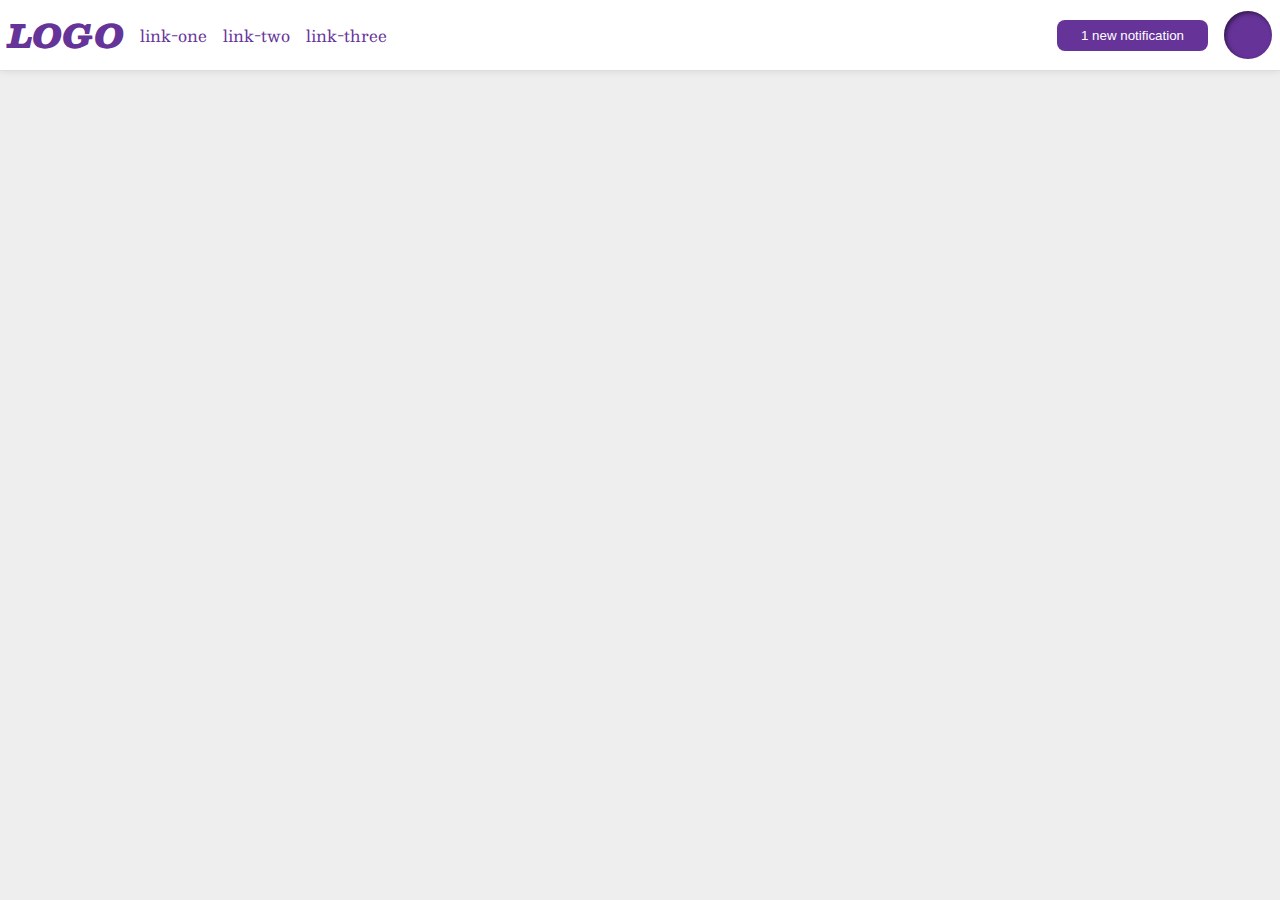
<file: foundations/flex/03-flex-header-2/index.html>
<!DOCTYPE html>
<html lang="en">
  <head>
    <meta charset="UTF-8">
    <meta http-equiv="X-UA-Compatible" content="IE=edge">
    <meta name="viewport" content="width=device-width, initial-scale=1.0">
    <title>Flex Header 2</title>
    <link rel="stylesheet" href="style.css">
  </head>
  <body>
    <div class="header">
      <div class="left">
      <div class="logo">
        LOGO
      </div>
      <ul class="links">
        <li><a href="https://google.com">link-one</a></li>
        <li><a href="https://google.com">link-two</a></li>
        <li><a href="https://google.com">link-three</a></li>
      </ul>
      </div>
      <div class="left">
      <button class="notifications">
        1 new notification
      </button>
      <div class="profile-image"></div>
      </div>
    </div>
  </body>
</html>
</file>
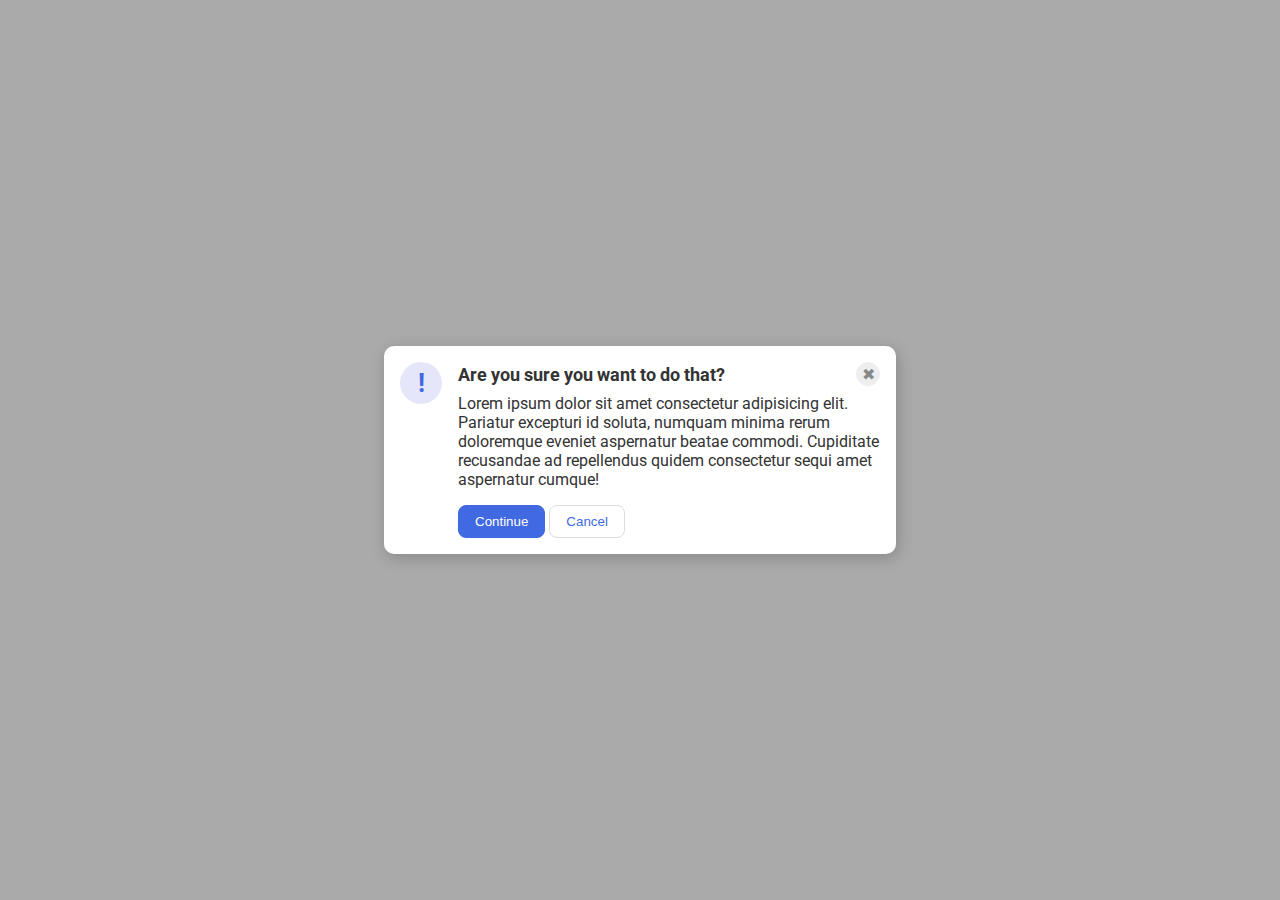
<file: foundations/flex/05-flex-modal/index.html>
<!DOCTYPE html>
<html lang="en">
  <head>
    <meta charset="UTF-8">
    <meta http-equiv="X-UA-Compatible" content="IE=edge">
    <meta name="viewport" content="width=device-width, initial-scale=1.0">
    <link rel="stylesheet" href="style.css">
    <title>Modal</title>
  </head>
  <body>
    <div class="modal">
      <div class="icon">!</div>
      <!-- additional container used here -->
      <div class="container">
        <!-- header div was moved to encompass the close button as well -->
        <div class="header">Are you sure you want to do that?
          <button class="close-button">✖</button>
        </div>
        <div class="text">Lorem ipsum dolor sit amet consectetur adipisicing elit. Pariatur excepturi id soluta, numquam minima rerum doloremque eveniet aspernatur beatae commodi. Cupiditate recusandae ad repellendus quidem consectetur sequi amet aspernatur cumque!</div>
        <button class="continue">Continue</button>
        <button class="cancel">Cancel</button>
      </div>
    </div>
  </body>
</html>
</file>
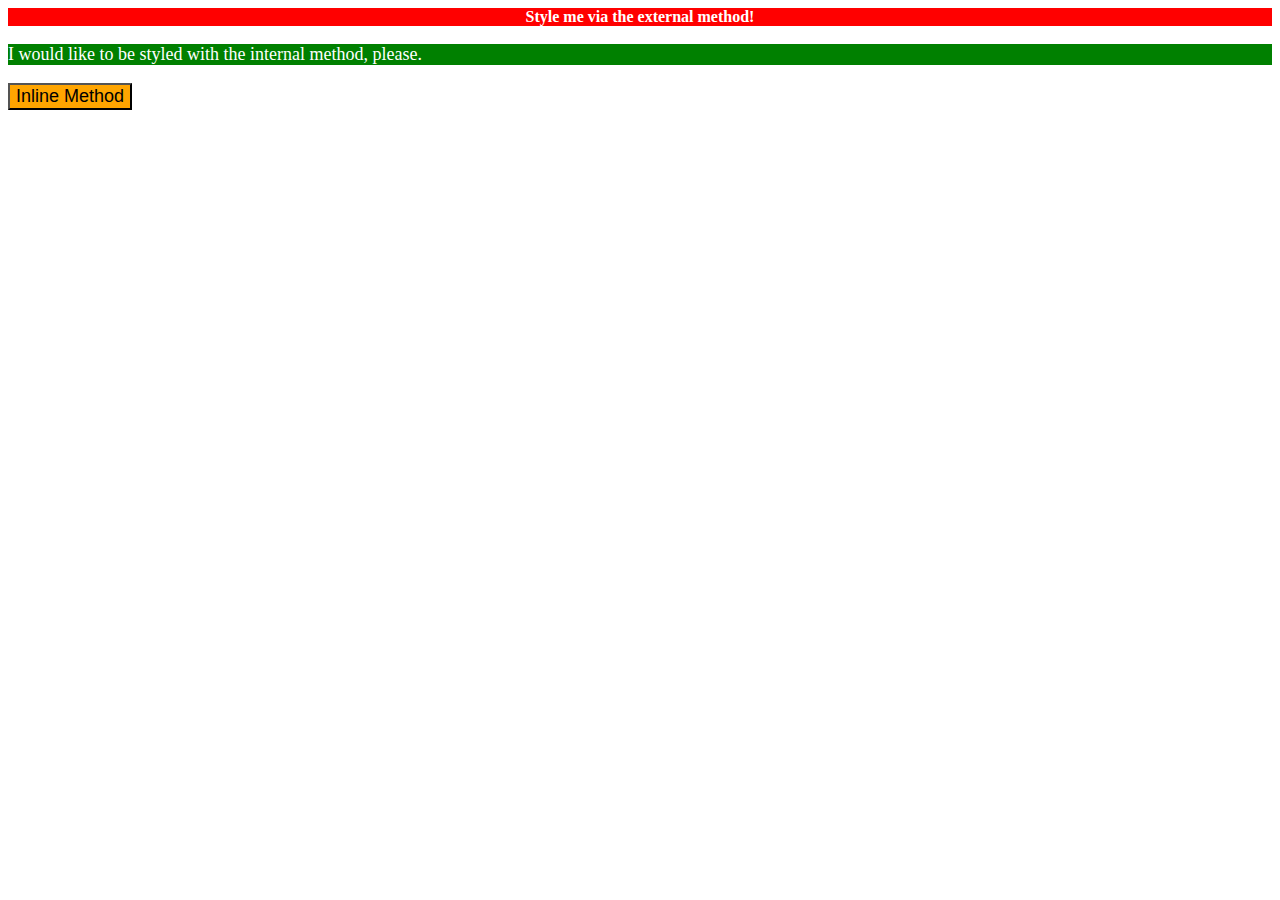
<file: foundations/intro-to-css/01-css-methods/index.html>
<!DOCTYPE html>
<html lang="en">
  <head>
    <link rel="stylesheet" href="styles.css">
    <meta charset="UTF-8">
    <meta http-equiv="X-UA-Compatible" content="IE=edge">
    <meta name="viewport" content="width=device-width, initial-scale=1.0">
    <title>Methods for Adding CSS</title>
    <style>
      p{
        background-color: green;
        color: white;
        font-size: 18px;
      }
    </style>
  </head>
  <body>
    <div>Style me via the external method!</div>
    <p>I would like to be styled with the internal method, please.</p>
    <button style="background-color: orange;font-size: 18px;">Inline Method</button>
  </body>
</html>
</file>
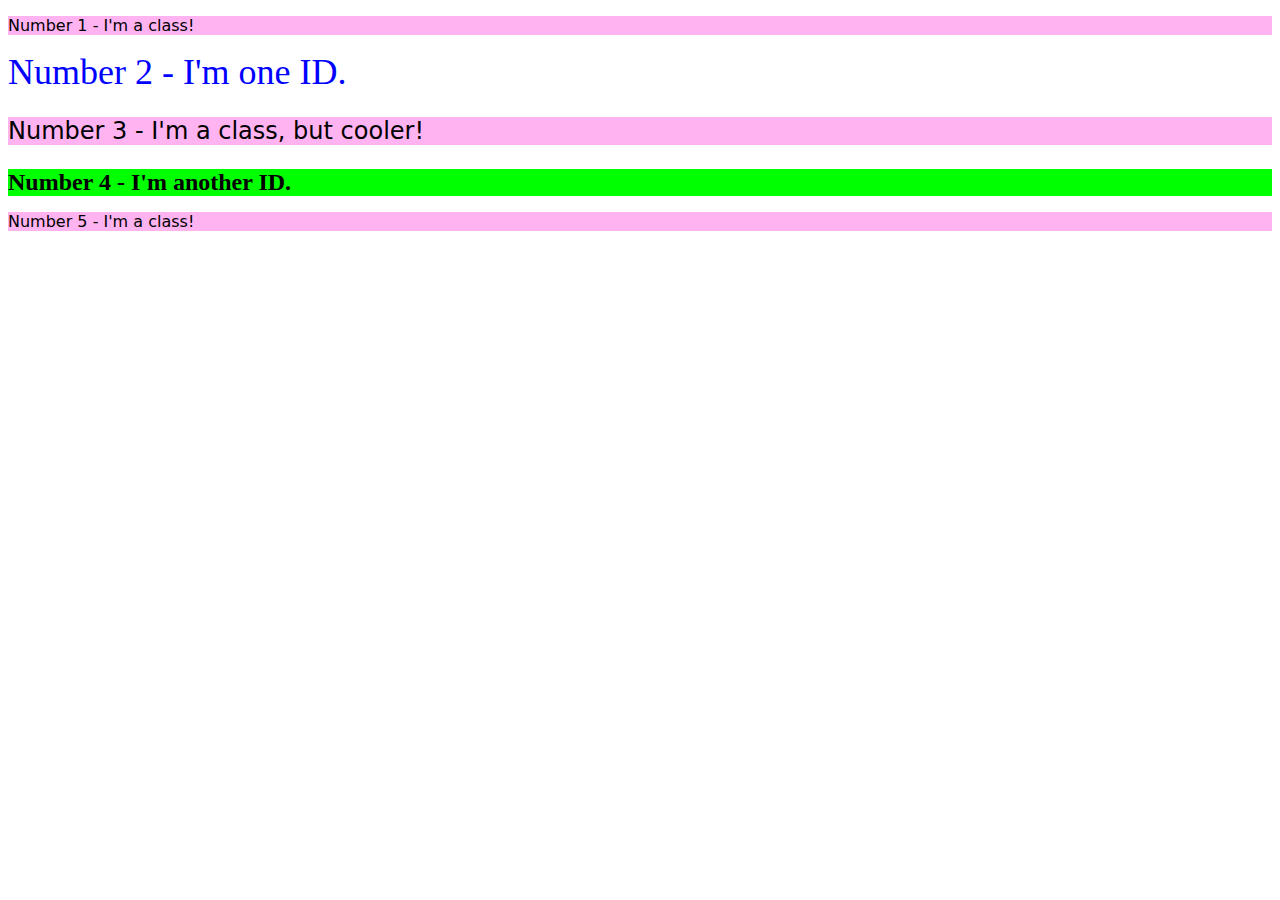
<file: foundations/intro-to-css/02-class-id-selectors/index.html>
<!DOCTYPE html>
<html lang="en">
  <head>
    <meta charset="UTF-8">
    <meta http-equiv="X-UA-Compatible" content="IE=edge">
    <meta name="viewport" content="width=device-width, initial-scale=1.0">
    <title>Class and ID Selectors</title>
    <link rel="stylesheet" href="style.css">
  </head>
  <body>
    <p class="peach">Number 1 - I'm a class!</p>
    <div id="blue">Number 2 - I'm one ID.</div>
    <p class="peach cooler">Number 3 - I'm a class, but cooler!</p>
    <div id="green">Number 4 - I'm another ID.</div>
    <p class="peach">Number 5 - I'm a class!</p>
  </body>
</html>
</file>
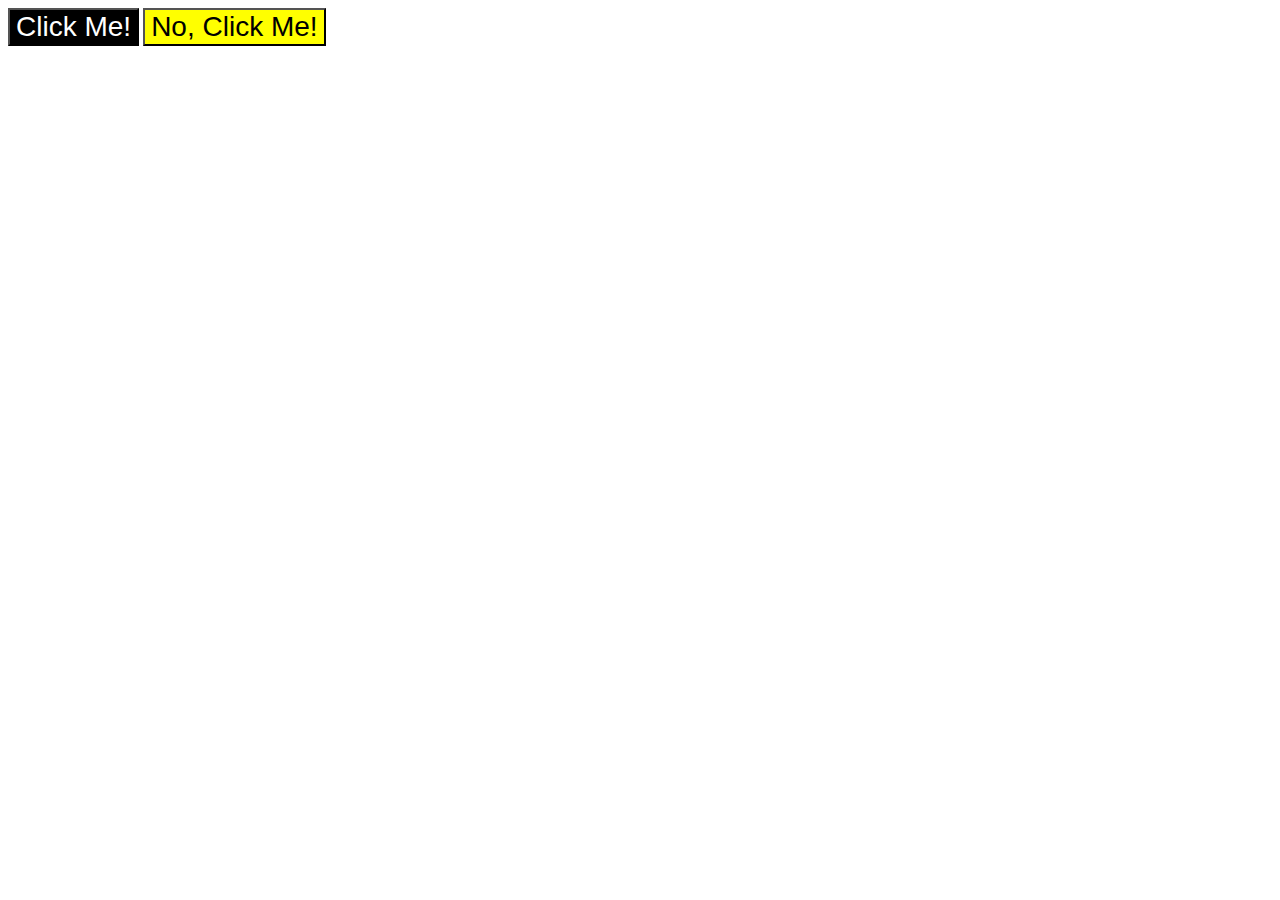
<file: foundations/intro-to-css/03-grouping-selectors/index.html>
<!DOCTYPE html>
<html lang="en">
  <head>
    <meta charset="UTF-8">
    <meta http-equiv="X-UA-Compatible" content="IE=edge">
    <meta name="viewport" content="width=device-width, initial-scale=1.0">
    <title>Grouping Selectors</title>
    <link rel="stylesheet" href="style.css">
  </head>
  <body>
    <button class="black">Click Me!</button>
    <button class="yellow">No, Click Me!</button>
  </body>
</html>
</file>
<file: foundations/flex/03-flex-header-2/style.css>
/* this is some magical font-importing.  
you'll learn about it later. */
@import url('https://fonts.googleapis.com/css2?family=Besley:ital,wght@0,400;1,900&display=swap');

body {
  margin: 0;
  background: #eee;
  font-family: Besley, serif;
}

.header {
  background: white;
  border-bottom: 1px solid #ddd;
  box-shadow: 0 0 8px rgba(0,0,0,.1);
  display: flex;
  justify-content: space-between;
  /* align-items: center; */
  padding: 8px;
  /* gap: 16px; */
}

.profile-image {
  background: rebeccapurple;
  box-shadow: inset 2px 2px 4px rgba(0,0,0,.5);
  border-radius: 50%;
  width: 48px;
  height: 48px;
}

.logo {
  color: rebeccapurple;
  font-size: 32px;
  font-weight: 900;
  font-style: italic;
}

button {
  border: none;
  border-radius: 8px;
  background: rebeccapurple;
  color: white;
  padding: 8px 24px;
}

a {
  /* this removes the line under our links */
  text-decoration: none;
  color: rebeccapurple;
}

ul {
  list-style-type: none;
  /* margin-right: auto; */
  display: flex;
  margin: 0;
  padding: 0;
  gap: 16px;
}

.left,
.right {
  display: flex;
  align-items: center;
  gap: 16px;
}
</file>
<file: foundations/flex/05-flex-modal/style.css>
@import url('https://fonts.googleapis.com/css2?family=Roboto:wght@400;700&display=swap');

html, body {
  height: 100%;
}

body {
  font-family: Roboto, sans-serif;
  margin: 0;
  background: #aaa;
  color: #333;
  /* I'll give you this one for free */
  display: flex;
  align-items: center;
  justify-content: center;
}

.modal {
  background: white;
  width: 480px;
  border-radius: 10px;
  box-shadow: 2px 4px 16px rgba(0,0,0,.2);
}

.icon {
  color: royalblue;
  font-size: 26px;
  font-weight: 700;
  background: lavender;
  width: 42px;
  height: 42px;
  border-radius: 50%;
  display: flex;
  align-items: center;
  justify-content: center;
}

.close-button {
  background: #eee;
  border-radius: 50%;
  color: #888;
  font-weight: 400;
  font-size: 16px;
  height: 24px;
  width: 24px;
  display: flex;
  align-items: center;
  justify-content: center;
  border: 1px solid #eee;
  padding: 0;
}

button {
  cursor: pointer;
  padding: 8px 16px;
  border-radius: 8px;
}

button.continue {
  background: royalblue;
  border: 1px solid royalblue;
  color: white;
}

button.cancel {
  background: white;
  border: 1px solid #ddd;
  color: royalblue;
}

/* SOLUTION: */

.modal {
  display: flex;
  gap: 16px;
  padding: 16px;
}

.icon {
  /* this keeps the icon from getting smashed by the text */
  flex-shrink: 0;
}
/* header container should be wrapped around the button element as well in order for flex style to work */
.header {
  display: flex;
  align-items: center;
  justify-content: space-between;
  font-size: 18px;
  font-weight: 700;
  margin-bottom: 8px;
}

.text {
  margin-bottom: 16px;
}
</file>
<file: foundations/intro-to-css/01-css-methods/styles.css>
div{
    background-color: red;
    color: white;
    font-size: 32;
    text-align: center;
    font-weight: bold;
    
}
</file>
<file: foundations/intro-to-css/02-class-id-selectors/style.css>
.peach {
    background-color: #ffb4f1;
    font-family: Verdana, "DejaVu Sans", sans-serif;
}

.peach.cooler {
    font-size: 24px;
}

#blue {
    color: rgb(0, 0, 255);
    font-size: 36px;
}

#green {
    background-color: hsl(120, 100%, 50%);
    font-size: 24px;
    font-weight: bold;
}
</file>
<file: foundations/intro-to-css/03-grouping-selectors/style.css>
.black {
background-color: black;
color: white;
}

.yellow {
    background-color: yellow;
}

.black,
.yellow {
    font-size: 28px;
    font-family: Helvetica, "Times New Roman", sans-serif;
}
</file>
